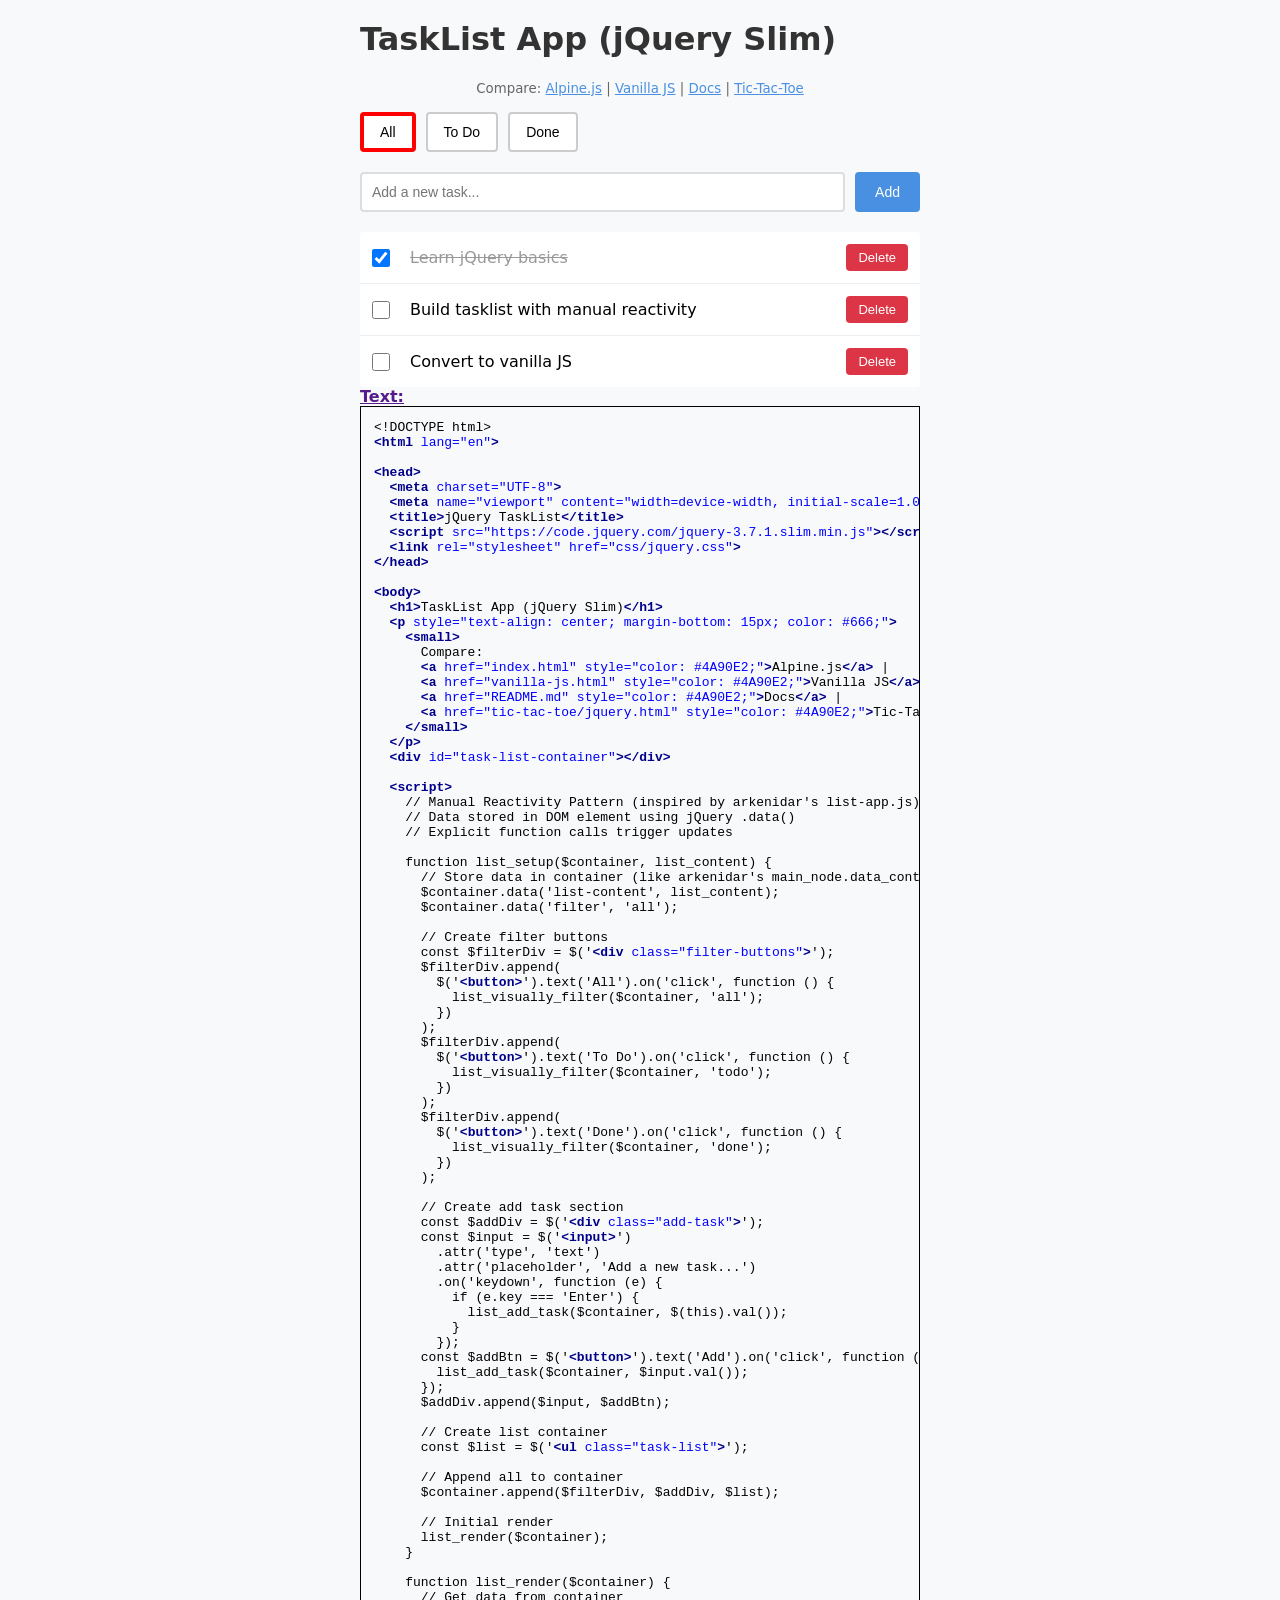
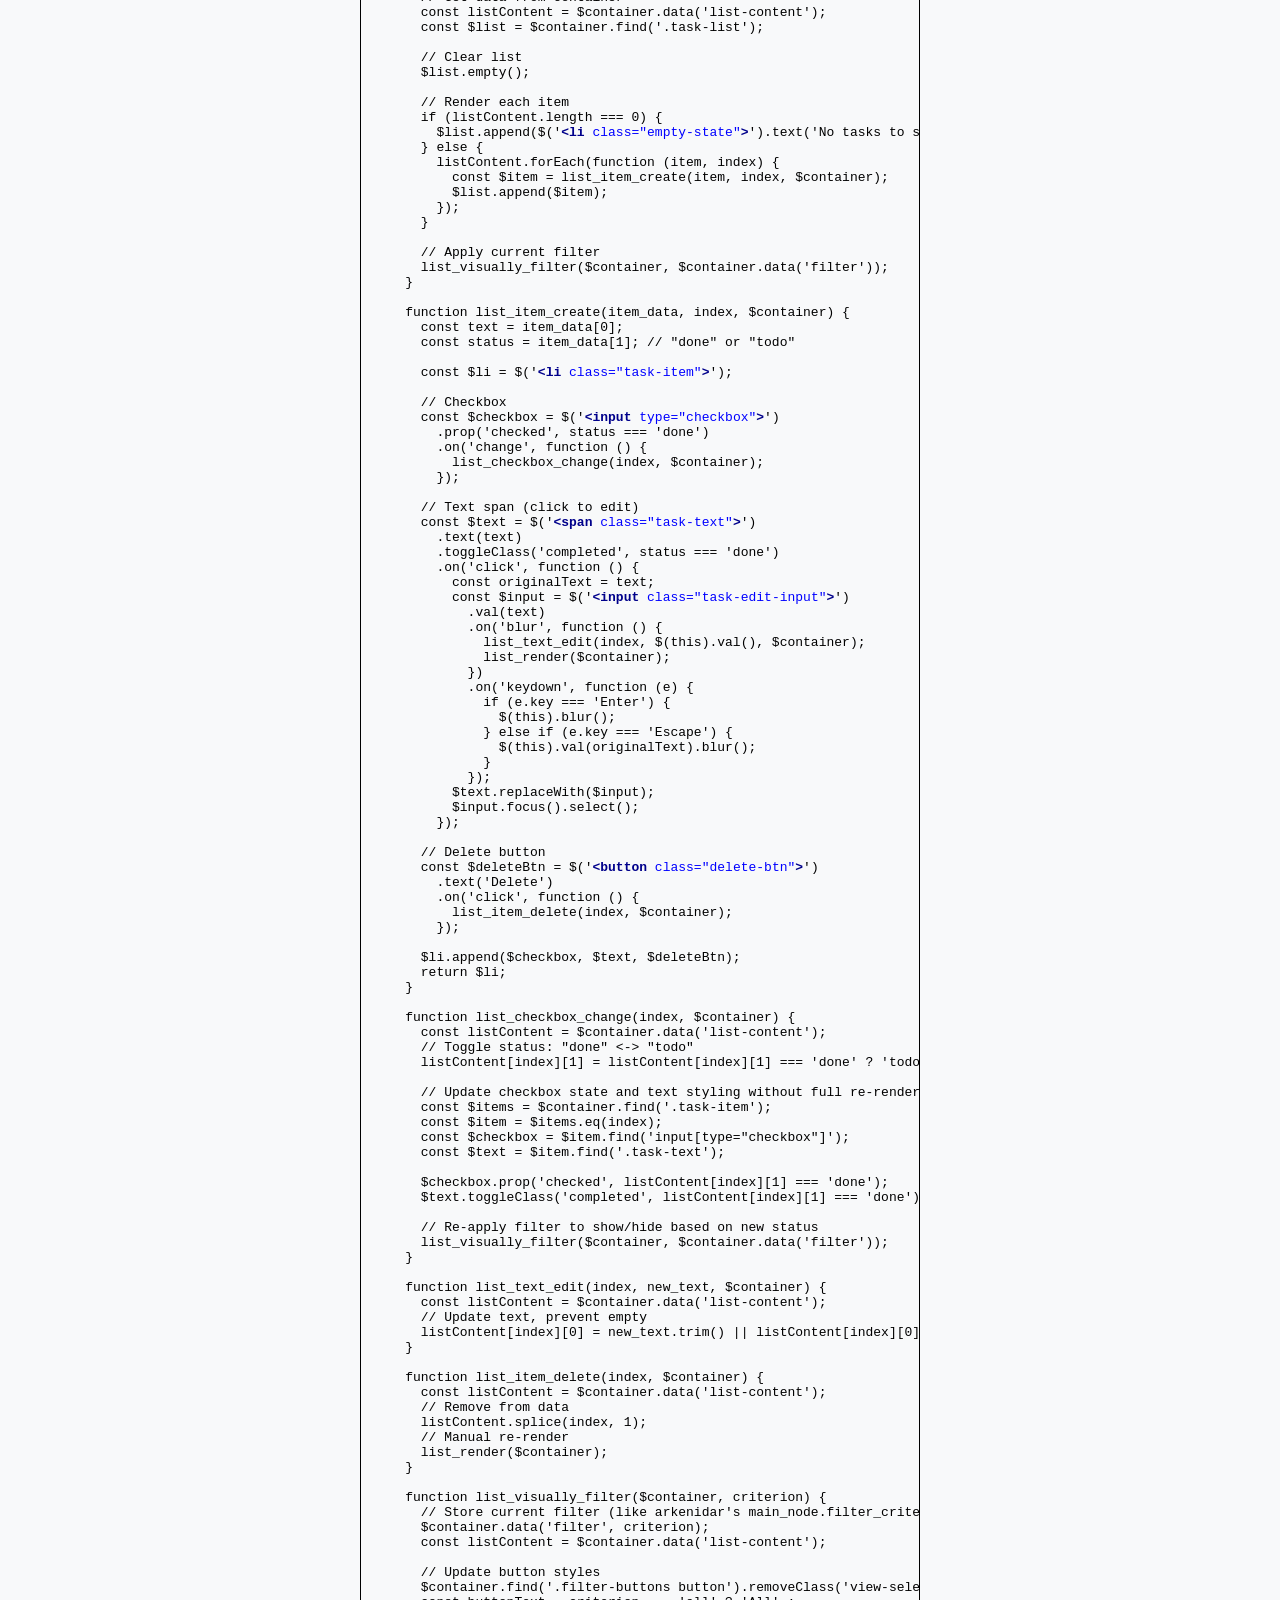
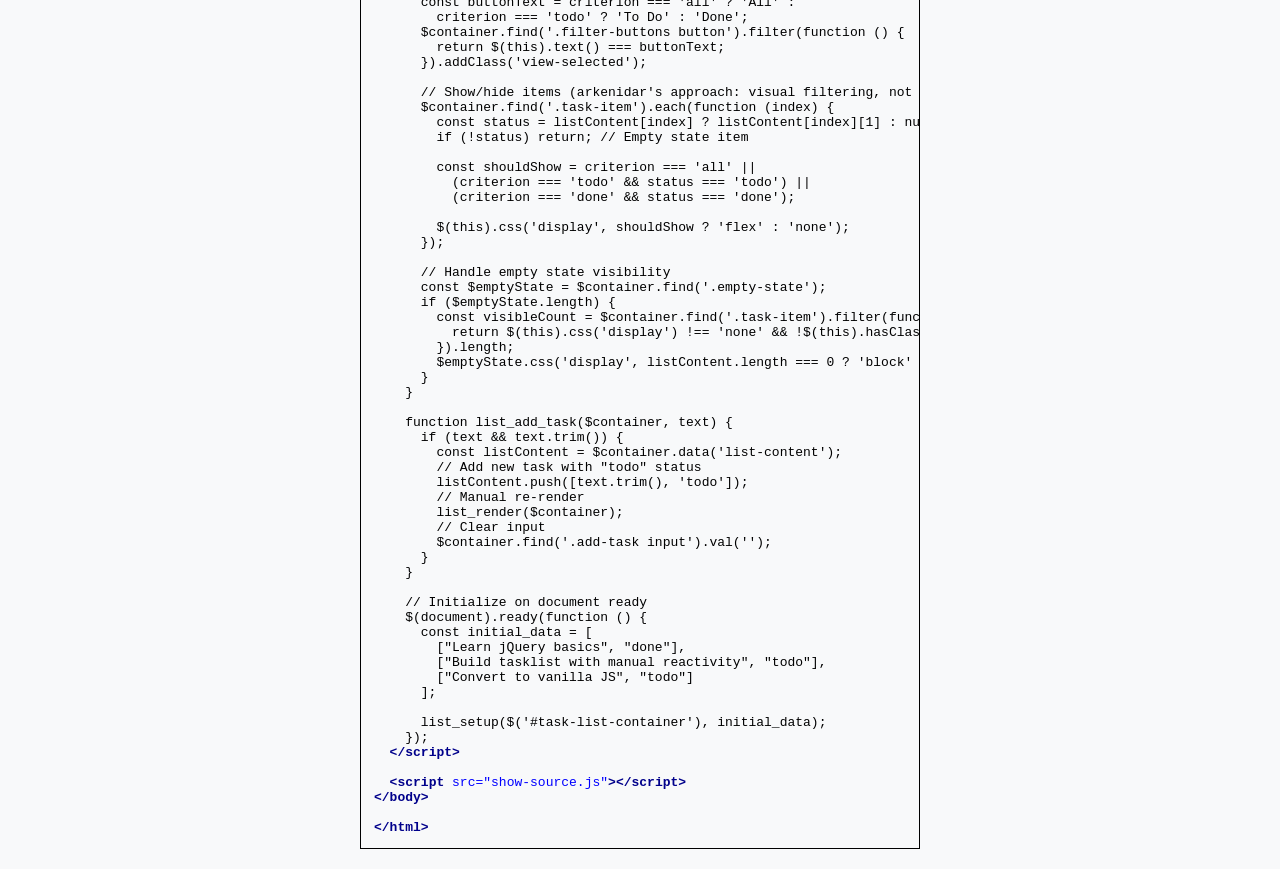
<file: jquery.html>
<!DOCTYPE html>
<html lang="en">

<head>
  <meta charset="UTF-8">
  <meta name="viewport" content="width=device-width, initial-scale=1.0">
  <title>jQuery TaskList</title>
  <script src="https://code.jquery.com/jquery-3.7.1.slim.min.js"></script>
  <link rel="stylesheet" href="css/jquery.css">
</head>

<body>
  <h1>TaskList App (jQuery Slim)</h1>
  <p style="text-align: center; margin-bottom: 15px; color: #666;">
    <small>
      Compare:
      <a href="index.html" style="color: #4A90E2;">Alpine.js</a> |
      <a href="vanilla-js.html" style="color: #4A90E2;">Vanilla JS</a> |
      <a href="README.md" style="color: #4A90E2;">Docs</a> |
      <a href="tic-tac-toe/jquery.html" style="color: #4A90E2;">Tic-Tac-Toe</a>
    </small>
  </p>
  <div id="task-list-container"></div>

  <script>
    // Manual Reactivity Pattern (inspired by arkenidar's list-app.js)
    // Data stored in DOM element using jQuery .data()
    // Explicit function calls trigger updates

    function list_setup($container, list_content) {
      // Store data in container (like arkenidar's main_node.data_content)
      $container.data('list-content', list_content);
      $container.data('filter', 'all');

      // Create filter buttons
      const $filterDiv = $('<div class="filter-buttons">');
      $filterDiv.append(
        $('<button>').text('All').on('click', function () {
          list_visually_filter($container, 'all');
        })
      );
      $filterDiv.append(
        $('<button>').text('To Do').on('click', function () {
          list_visually_filter($container, 'todo');
        })
      );
      $filterDiv.append(
        $('<button>').text('Done').on('click', function () {
          list_visually_filter($container, 'done');
        })
      );

      // Create add task section
      const $addDiv = $('<div class="add-task">');
      const $input = $('<input>')
        .attr('type', 'text')
        .attr('placeholder', 'Add a new task...')
        .on('keydown', function (e) {
          if (e.key === 'Enter') {
            list_add_task($container, $(this).val());
          }
        });
      const $addBtn = $('<button>').text('Add').on('click', function () {
        list_add_task($container, $input.val());
      });
      $addDiv.append($input, $addBtn);

      // Create list container
      const $list = $('<ul class="task-list">');

      // Append all to container
      $container.append($filterDiv, $addDiv, $list);

      // Initial render
      list_render($container);
    }

    function list_render($container) {
      // Get data from container
      const listContent = $container.data('list-content');
      const $list = $container.find('.task-list');

      // Clear list
      $list.empty();

      // Render each item
      if (listContent.length === 0) {
        $list.append($('<li class="empty-state">').text('No tasks to show'));
      } else {
        listContent.forEach(function (item, index) {
          const $item = list_item_create(item, index, $container);
          $list.append($item);
        });
      }

      // Apply current filter
      list_visually_filter($container, $container.data('filter'));
    }

    function list_item_create(item_data, index, $container) {
      const text = item_data[0];
      const status = item_data[1]; // "done" or "todo"

      const $li = $('<li class="task-item">');

      // Checkbox
      const $checkbox = $('<input type="checkbox">')
        .prop('checked', status === 'done')
        .on('change', function () {
          list_checkbox_change(index, $container);
        });

      // Text span (click to edit)
      const $text = $('<span class="task-text">')
        .text(text)
        .toggleClass('completed', status === 'done')
        .on('click', function () {
          const originalText = text;
          const $input = $('<input class="task-edit-input">')
            .val(text)
            .on('blur', function () {
              list_text_edit(index, $(this).val(), $container);
              list_render($container);
            })
            .on('keydown', function (e) {
              if (e.key === 'Enter') {
                $(this).blur();
              } else if (e.key === 'Escape') {
                $(this).val(originalText).blur();
              }
            });
          $text.replaceWith($input);
          $input.focus().select();
        });

      // Delete button
      const $deleteBtn = $('<button class="delete-btn">')
        .text('Delete')
        .on('click', function () {
          list_item_delete(index, $container);
        });

      $li.append($checkbox, $text, $deleteBtn);
      return $li;
    }

    function list_checkbox_change(index, $container) {
      const listContent = $container.data('list-content');
      // Toggle status: "done" <-> "todo"
      listContent[index][1] = listContent[index][1] === 'done' ? 'todo' : 'done';

      // Update checkbox state and text styling without full re-render
      const $items = $container.find('.task-item');
      const $item = $items.eq(index);
      const $checkbox = $item.find('input[type="checkbox"]');
      const $text = $item.find('.task-text');

      $checkbox.prop('checked', listContent[index][1] === 'done');
      $text.toggleClass('completed', listContent[index][1] === 'done');

      // Re-apply filter to show/hide based on new status
      list_visually_filter($container, $container.data('filter'));
    }

    function list_text_edit(index, new_text, $container) {
      const listContent = $container.data('list-content');
      // Update text, prevent empty
      listContent[index][0] = new_text.trim() || listContent[index][0];
    }

    function list_item_delete(index, $container) {
      const listContent = $container.data('list-content');
      // Remove from data
      listContent.splice(index, 1);
      // Manual re-render
      list_render($container);
    }

    function list_visually_filter($container, criterion) {
      // Store current filter (like arkenidar's main_node.filter_criterion)
      $container.data('filter', criterion);
      const listContent = $container.data('list-content');

      // Update button styles
      $container.find('.filter-buttons button').removeClass('view-selected');
      const buttonText = criterion === 'all' ? 'All' :
        criterion === 'todo' ? 'To Do' : 'Done';
      $container.find('.filter-buttons button').filter(function () {
        return $(this).text() === buttonText;
      }).addClass('view-selected');

      // Show/hide items (arkenidar's approach: visual filtering, not re-rendering)
      $container.find('.task-item').each(function (index) {
        const status = listContent[index] ? listContent[index][1] : null;
        if (!status) return; // Empty state item

        const shouldShow = criterion === 'all' ||
          (criterion === 'todo' && status === 'todo') ||
          (criterion === 'done' && status === 'done');

        $(this).css('display', shouldShow ? 'flex' : 'none');
      });

      // Handle empty state visibility
      const $emptyState = $container.find('.empty-state');
      if ($emptyState.length) {
        const visibleCount = $container.find('.task-item').filter(function () {
          return $(this).css('display') !== 'none' && !$(this).hasClass('empty-state');
        }).length;
        $emptyState.css('display', listContent.length === 0 ? 'block' : 'none');
      }
    }

    function list_add_task($container, text) {
      if (text && text.trim()) {
        const listContent = $container.data('list-content');
        // Add new task with "todo" status
        listContent.push([text.trim(), 'todo']);
        // Manual re-render
        list_render($container);
        // Clear input
        $container.find('.add-task input').val('');
      }
    }

    // Initialize on document ready
    $(document).ready(function () {
      const initial_data = [
        ["Learn jQuery basics", "done"],
        ["Build tasklist with manual reactivity", "todo"],
        ["Convert to vanilla JS", "todo"]
      ];

      list_setup($('#task-list-container'), initial_data);
    });
  </script>

  <script src="show-source.js"></script>
</body>

</html>
</file>
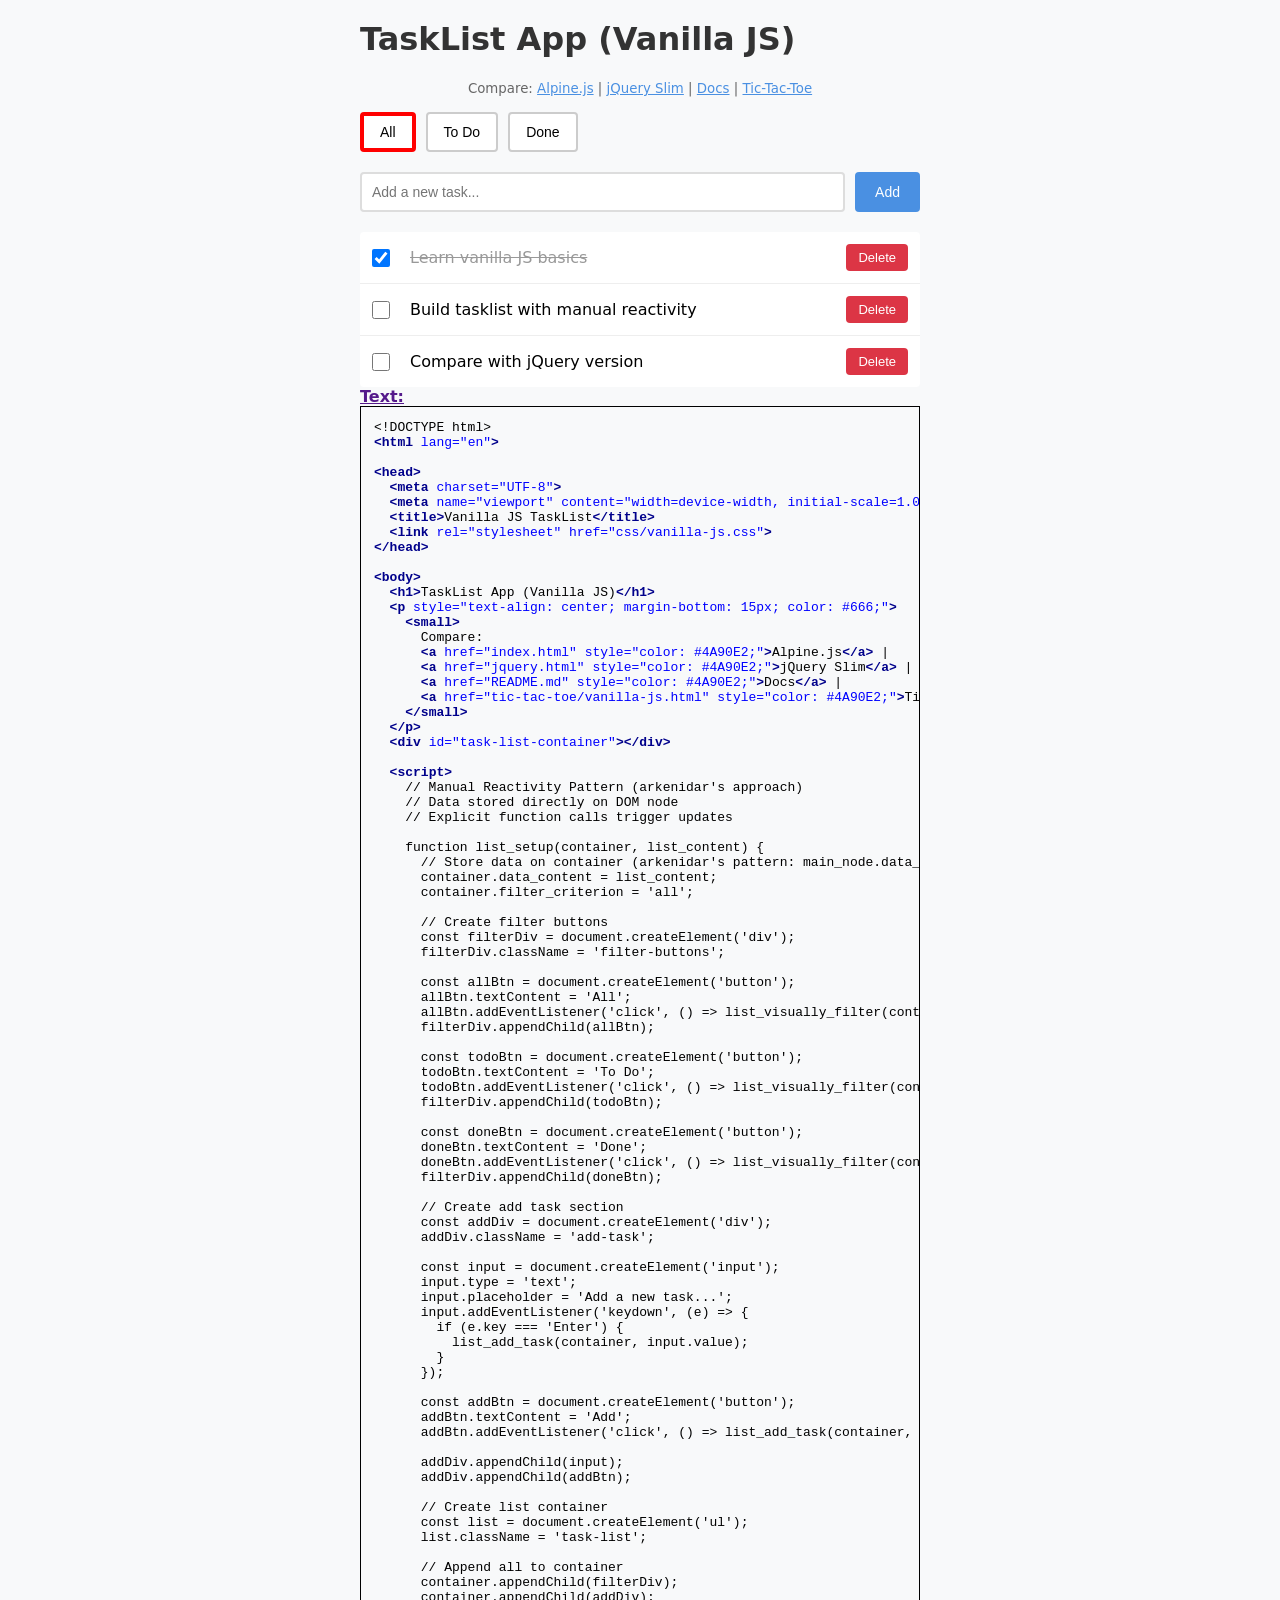
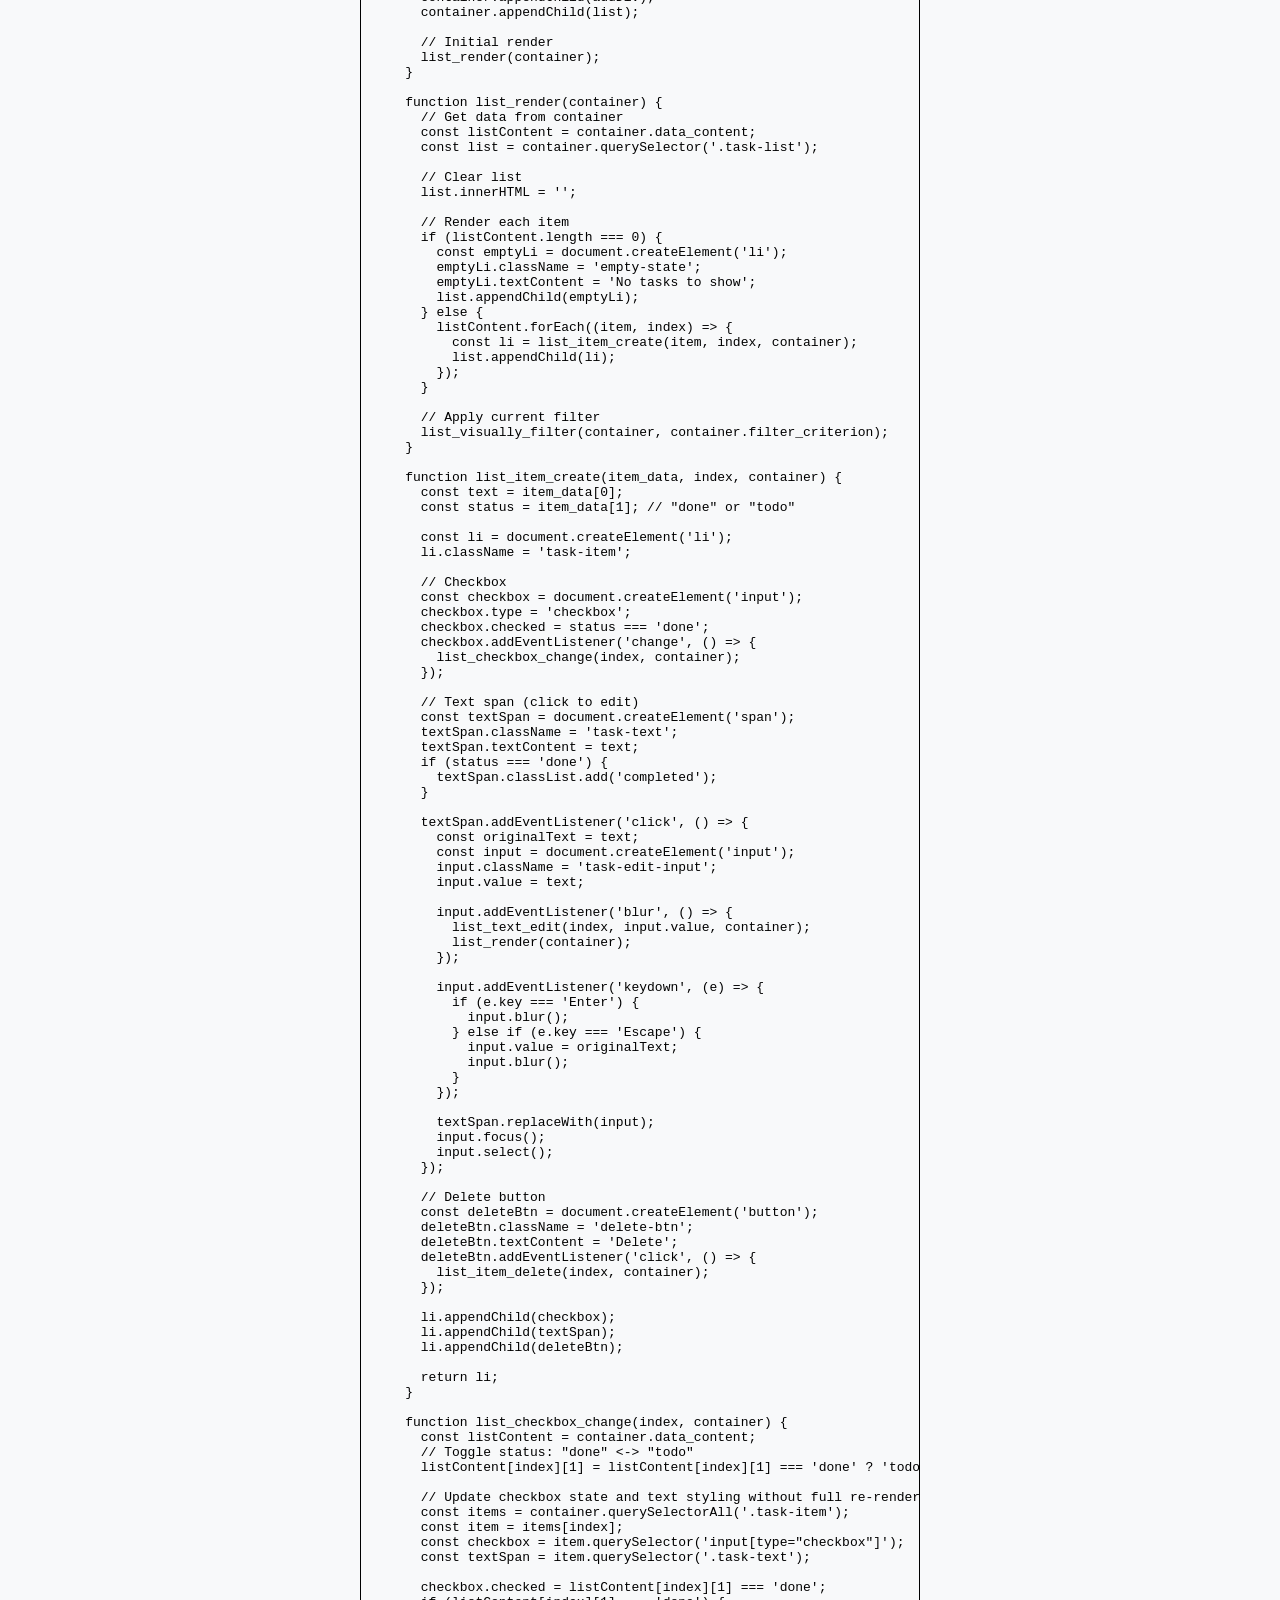
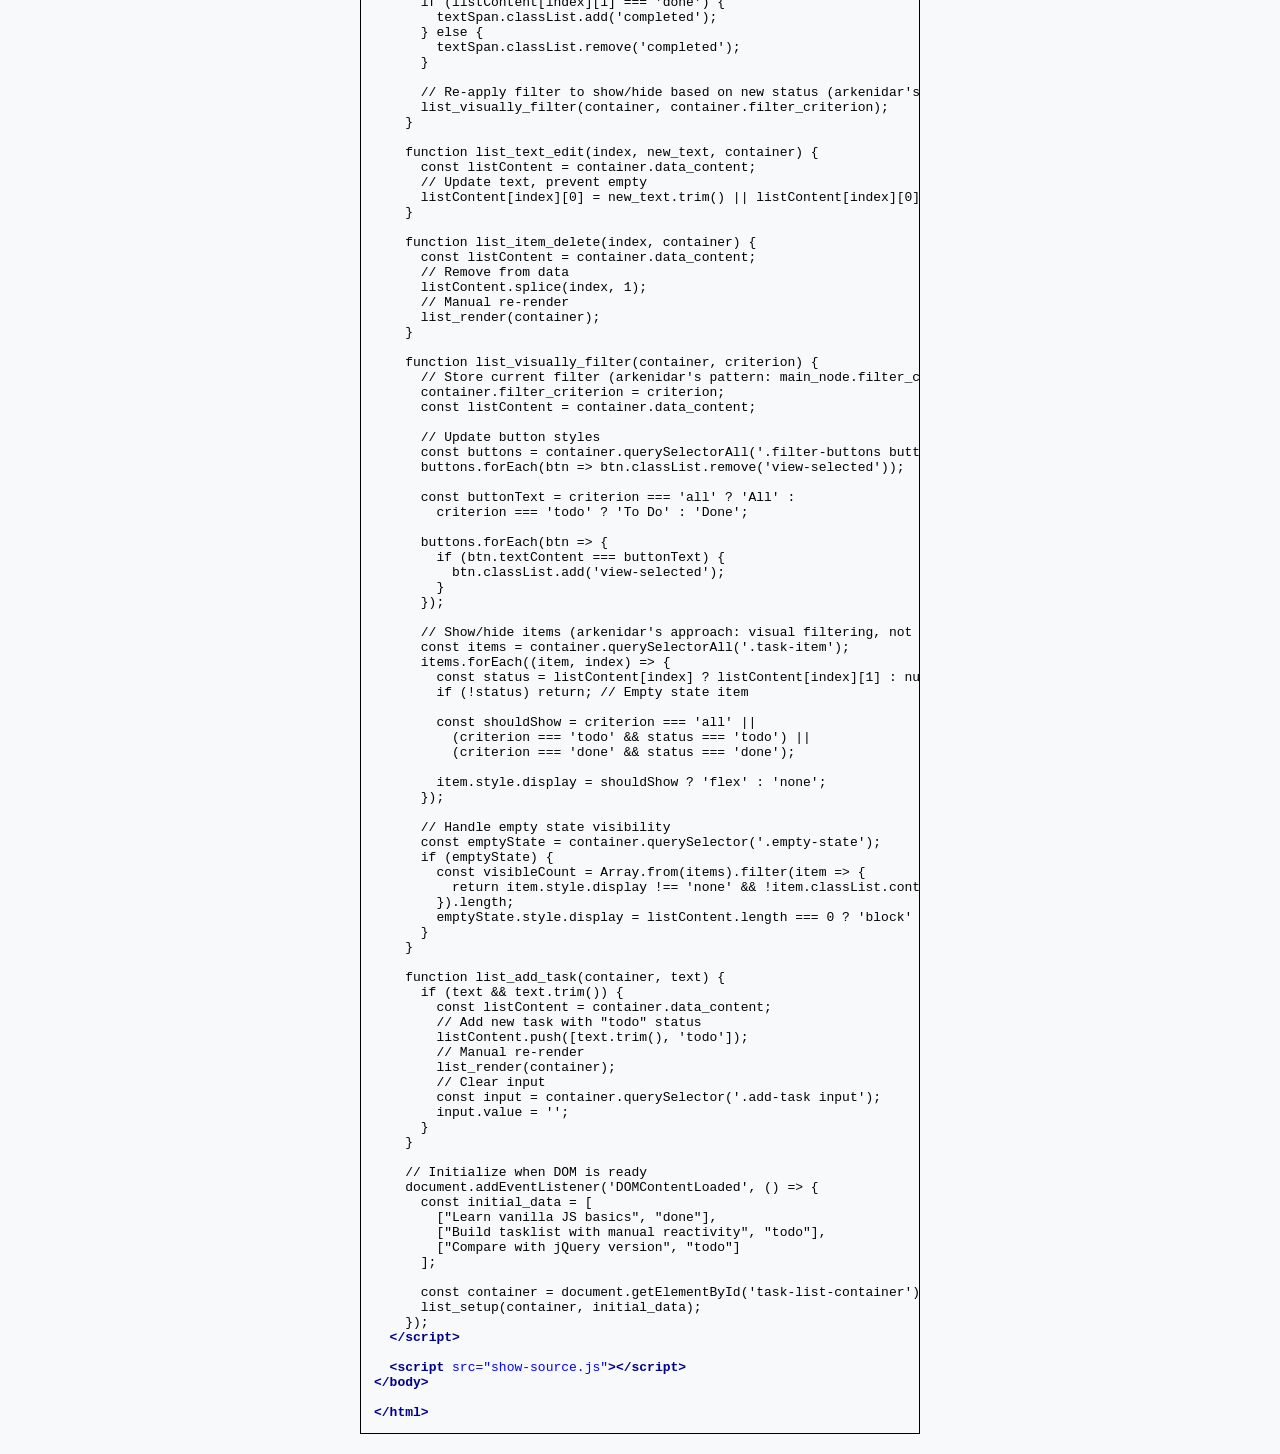
<file: vanilla-js.html>
<!DOCTYPE html>
<html lang="en">

<head>
  <meta charset="UTF-8">
  <meta name="viewport" content="width=device-width, initial-scale=1.0">
  <title>Vanilla JS TaskList</title>
  <link rel="stylesheet" href="css/vanilla-js.css">
</head>

<body>
  <h1>TaskList App (Vanilla JS)</h1>
  <p style="text-align: center; margin-bottom: 15px; color: #666;">
    <small>
      Compare:
      <a href="index.html" style="color: #4A90E2;">Alpine.js</a> |
      <a href="jquery.html" style="color: #4A90E2;">jQuery Slim</a> |
      <a href="README.md" style="color: #4A90E2;">Docs</a> |
      <a href="tic-tac-toe/vanilla-js.html" style="color: #4A90E2;">Tic-Tac-Toe</a>
    </small>
  </p>
  <div id="task-list-container"></div>

  <script>
    // Manual Reactivity Pattern (arkenidar's approach)
    // Data stored directly on DOM node
    // Explicit function calls trigger updates

    function list_setup(container, list_content) {
      // Store data on container (arkenidar's pattern: main_node.data_content)
      container.data_content = list_content;
      container.filter_criterion = 'all';

      // Create filter buttons
      const filterDiv = document.createElement('div');
      filterDiv.className = 'filter-buttons';

      const allBtn = document.createElement('button');
      allBtn.textContent = 'All';
      allBtn.addEventListener('click', () => list_visually_filter(container, 'all'));
      filterDiv.appendChild(allBtn);

      const todoBtn = document.createElement('button');
      todoBtn.textContent = 'To Do';
      todoBtn.addEventListener('click', () => list_visually_filter(container, 'todo'));
      filterDiv.appendChild(todoBtn);

      const doneBtn = document.createElement('button');
      doneBtn.textContent = 'Done';
      doneBtn.addEventListener('click', () => list_visually_filter(container, 'done'));
      filterDiv.appendChild(doneBtn);

      // Create add task section
      const addDiv = document.createElement('div');
      addDiv.className = 'add-task';

      const input = document.createElement('input');
      input.type = 'text';
      input.placeholder = 'Add a new task...';
      input.addEventListener('keydown', (e) => {
        if (e.key === 'Enter') {
          list_add_task(container, input.value);
        }
      });

      const addBtn = document.createElement('button');
      addBtn.textContent = 'Add';
      addBtn.addEventListener('click', () => list_add_task(container, input.value));

      addDiv.appendChild(input);
      addDiv.appendChild(addBtn);

      // Create list container
      const list = document.createElement('ul');
      list.className = 'task-list';

      // Append all to container
      container.appendChild(filterDiv);
      container.appendChild(addDiv);
      container.appendChild(list);

      // Initial render
      list_render(container);
    }

    function list_render(container) {
      // Get data from container
      const listContent = container.data_content;
      const list = container.querySelector('.task-list');

      // Clear list
      list.innerHTML = '';

      // Render each item
      if (listContent.length === 0) {
        const emptyLi = document.createElement('li');
        emptyLi.className = 'empty-state';
        emptyLi.textContent = 'No tasks to show';
        list.appendChild(emptyLi);
      } else {
        listContent.forEach((item, index) => {
          const li = list_item_create(item, index, container);
          list.appendChild(li);
        });
      }

      // Apply current filter
      list_visually_filter(container, container.filter_criterion);
    }

    function list_item_create(item_data, index, container) {
      const text = item_data[0];
      const status = item_data[1]; // "done" or "todo"

      const li = document.createElement('li');
      li.className = 'task-item';

      // Checkbox
      const checkbox = document.createElement('input');
      checkbox.type = 'checkbox';
      checkbox.checked = status === 'done';
      checkbox.addEventListener('change', () => {
        list_checkbox_change(index, container);
      });

      // Text span (click to edit)
      const textSpan = document.createElement('span');
      textSpan.className = 'task-text';
      textSpan.textContent = text;
      if (status === 'done') {
        textSpan.classList.add('completed');
      }

      textSpan.addEventListener('click', () => {
        const originalText = text;
        const input = document.createElement('input');
        input.className = 'task-edit-input';
        input.value = text;

        input.addEventListener('blur', () => {
          list_text_edit(index, input.value, container);
          list_render(container);
        });

        input.addEventListener('keydown', (e) => {
          if (e.key === 'Enter') {
            input.blur();
          } else if (e.key === 'Escape') {
            input.value = originalText;
            input.blur();
          }
        });

        textSpan.replaceWith(input);
        input.focus();
        input.select();
      });

      // Delete button
      const deleteBtn = document.createElement('button');
      deleteBtn.className = 'delete-btn';
      deleteBtn.textContent = 'Delete';
      deleteBtn.addEventListener('click', () => {
        list_item_delete(index, container);
      });

      li.appendChild(checkbox);
      li.appendChild(textSpan);
      li.appendChild(deleteBtn);

      return li;
    }

    function list_checkbox_change(index, container) {
      const listContent = container.data_content;
      // Toggle status: "done" <-> "todo"
      listContent[index][1] = listContent[index][1] === 'done' ? 'todo' : 'done';

      // Update checkbox state and text styling without full re-render
      const items = container.querySelectorAll('.task-item');
      const item = items[index];
      const checkbox = item.querySelector('input[type="checkbox"]');
      const textSpan = item.querySelector('.task-text');

      checkbox.checked = listContent[index][1] === 'done';
      if (listContent[index][1] === 'done') {
        textSpan.classList.add('completed');
      } else {
        textSpan.classList.remove('completed');
      }

      // Re-apply filter to show/hide based on new status (arkenidar's approach)
      list_visually_filter(container, container.filter_criterion);
    }

    function list_text_edit(index, new_text, container) {
      const listContent = container.data_content;
      // Update text, prevent empty
      listContent[index][0] = new_text.trim() || listContent[index][0];
    }

    function list_item_delete(index, container) {
      const listContent = container.data_content;
      // Remove from data
      listContent.splice(index, 1);
      // Manual re-render
      list_render(container);
    }

    function list_visually_filter(container, criterion) {
      // Store current filter (arkenidar's pattern: main_node.filter_criterion)
      container.filter_criterion = criterion;
      const listContent = container.data_content;

      // Update button styles
      const buttons = container.querySelectorAll('.filter-buttons button');
      buttons.forEach(btn => btn.classList.remove('view-selected'));

      const buttonText = criterion === 'all' ? 'All' :
        criterion === 'todo' ? 'To Do' : 'Done';

      buttons.forEach(btn => {
        if (btn.textContent === buttonText) {
          btn.classList.add('view-selected');
        }
      });

      // Show/hide items (arkenidar's approach: visual filtering, not re-rendering)
      const items = container.querySelectorAll('.task-item');
      items.forEach((item, index) => {
        const status = listContent[index] ? listContent[index][1] : null;
        if (!status) return; // Empty state item

        const shouldShow = criterion === 'all' ||
          (criterion === 'todo' && status === 'todo') ||
          (criterion === 'done' && status === 'done');

        item.style.display = shouldShow ? 'flex' : 'none';
      });

      // Handle empty state visibility
      const emptyState = container.querySelector('.empty-state');
      if (emptyState) {
        const visibleCount = Array.from(items).filter(item => {
          return item.style.display !== 'none' && !item.classList.contains('empty-state');
        }).length;
        emptyState.style.display = listContent.length === 0 ? 'block' : 'none';
      }
    }

    function list_add_task(container, text) {
      if (text && text.trim()) {
        const listContent = container.data_content;
        // Add new task with "todo" status
        listContent.push([text.trim(), 'todo']);
        // Manual re-render
        list_render(container);
        // Clear input
        const input = container.querySelector('.add-task input');
        input.value = '';
      }
    }

    // Initialize when DOM is ready
    document.addEventListener('DOMContentLoaded', () => {
      const initial_data = [
        ["Learn vanilla JS basics", "done"],
        ["Build tasklist with manual reactivity", "todo"],
        ["Compare with jQuery version", "todo"]
      ];

      const container = document.getElementById('task-list-container');
      list_setup(container, initial_data);
    });
  </script>

  <script src="show-source.js"></script>
</body>

</html>
</file>
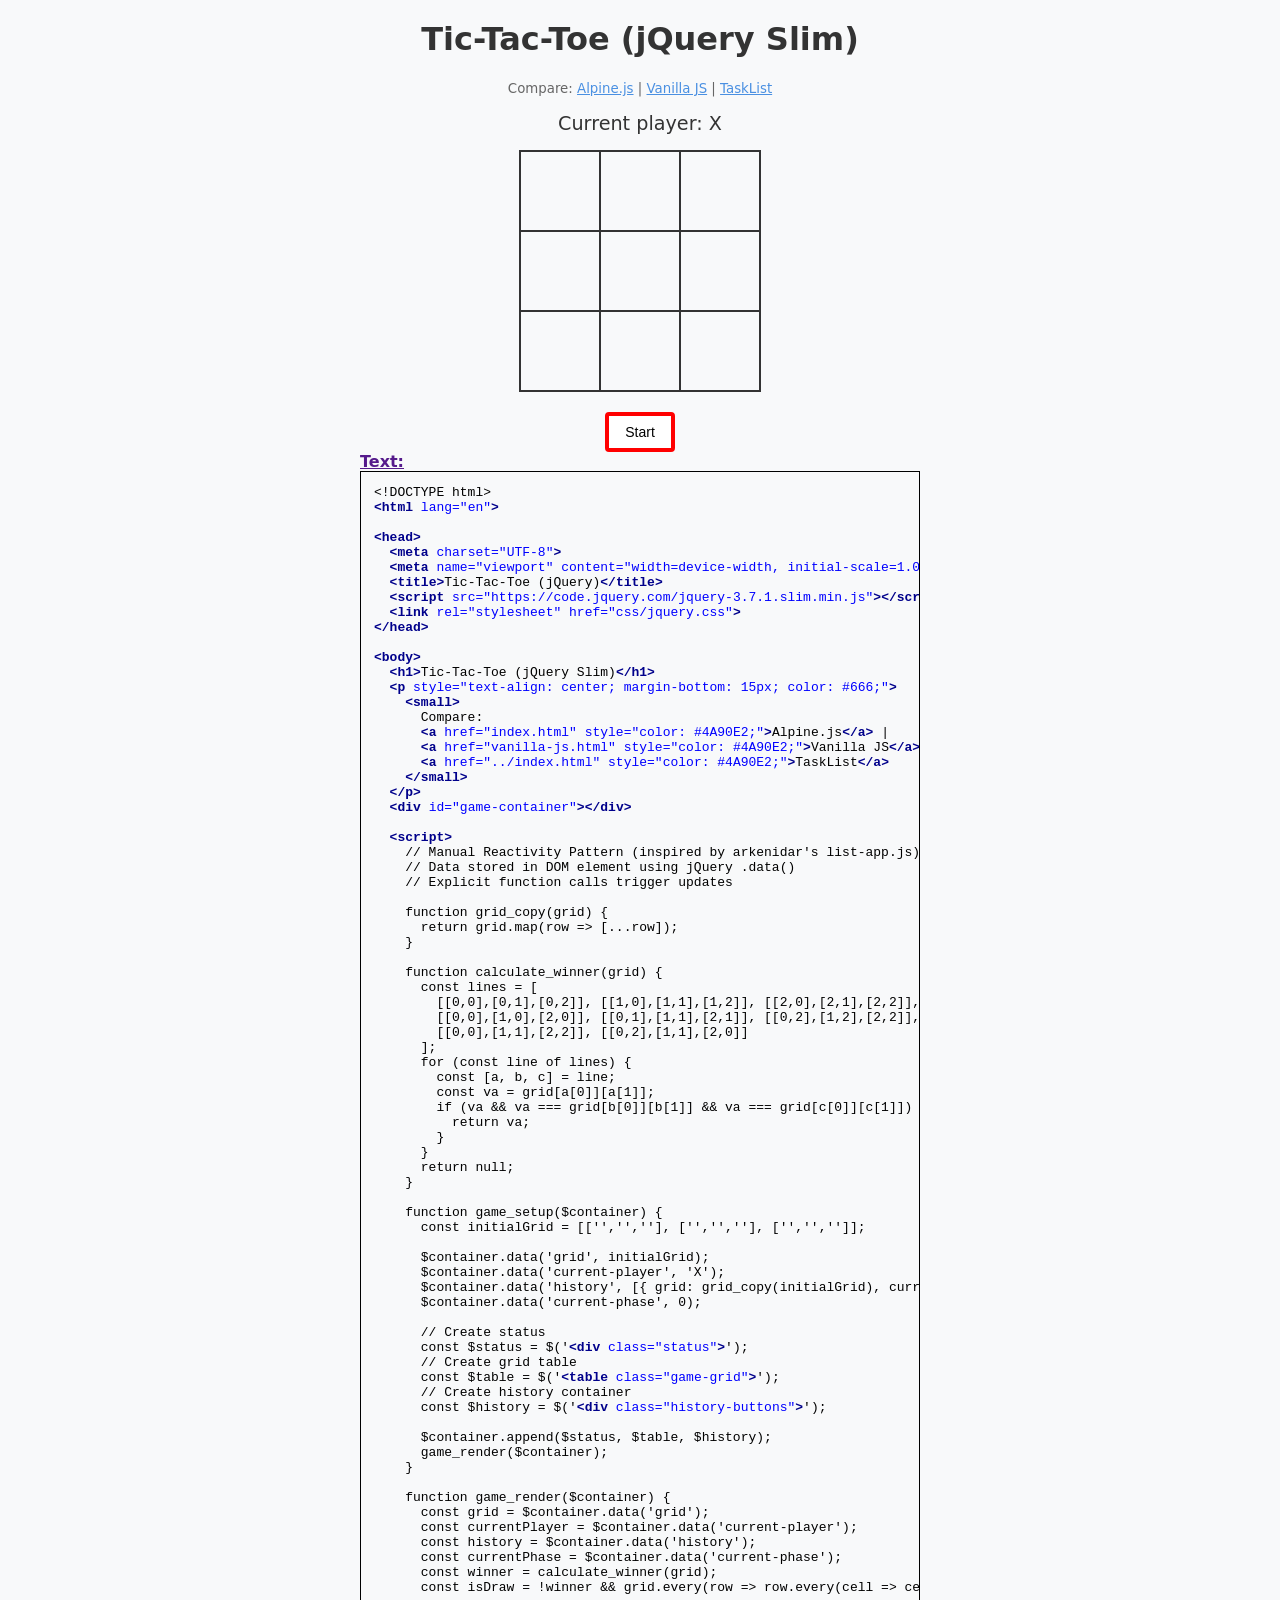
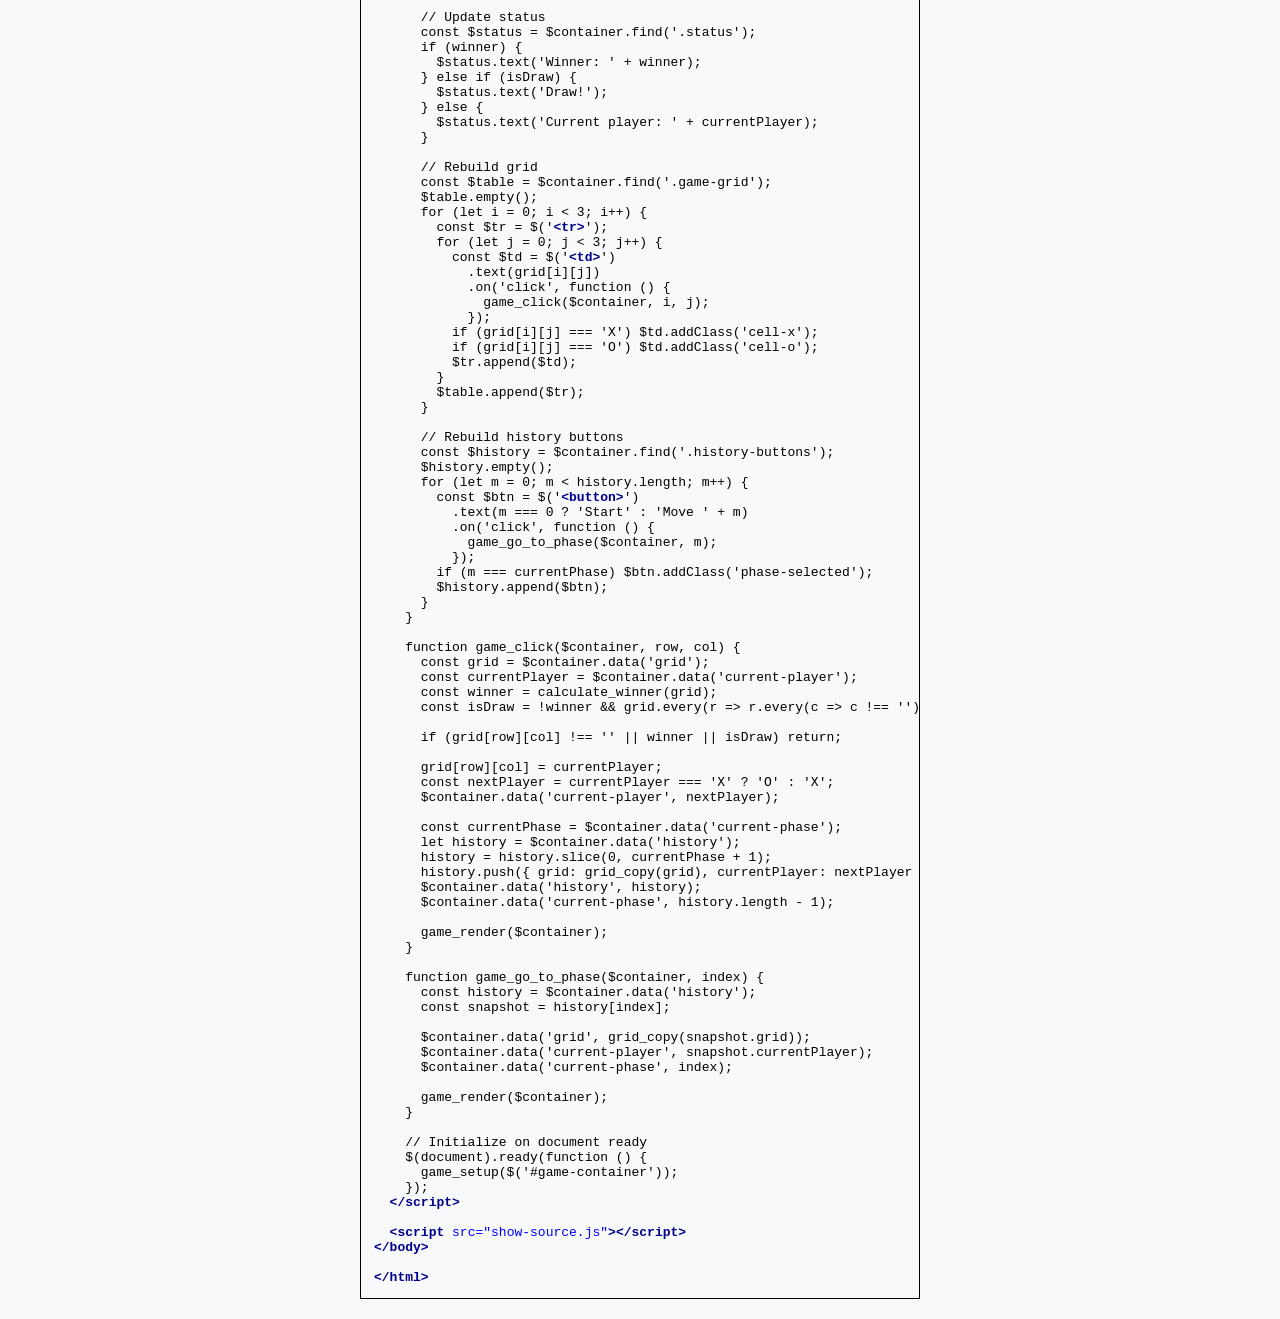
<file: tic-tac-toe/jquery.html>
<!DOCTYPE html>
<html lang="en">

<head>
  <meta charset="UTF-8">
  <meta name="viewport" content="width=device-width, initial-scale=1.0">
  <title>Tic-Tac-Toe (jQuery)</title>
  <script src="https://code.jquery.com/jquery-3.7.1.slim.min.js"></script>
  <link rel="stylesheet" href="css/jquery.css">
</head>

<body>
  <h1>Tic-Tac-Toe (jQuery Slim)</h1>
  <p style="text-align: center; margin-bottom: 15px; color: #666;">
    <small>
      Compare:
      <a href="index.html" style="color: #4A90E2;">Alpine.js</a> |
      <a href="vanilla-js.html" style="color: #4A90E2;">Vanilla JS</a> |
      <a href="../index.html" style="color: #4A90E2;">TaskList</a>
    </small>
  </p>
  <div id="game-container"></div>

  <script>
    // Manual Reactivity Pattern (inspired by arkenidar's list-app.js)
    // Data stored in DOM element using jQuery .data()
    // Explicit function calls trigger updates

    function grid_copy(grid) {
      return grid.map(row => [...row]);
    }

    function calculate_winner(grid) {
      const lines = [
        [[0,0],[0,1],[0,2]], [[1,0],[1,1],[1,2]], [[2,0],[2,1],[2,2]],
        [[0,0],[1,0],[2,0]], [[0,1],[1,1],[2,1]], [[0,2],[1,2],[2,2]],
        [[0,0],[1,1],[2,2]], [[0,2],[1,1],[2,0]]
      ];
      for (const line of lines) {
        const [a, b, c] = line;
        const va = grid[a[0]][a[1]];
        if (va && va === grid[b[0]][b[1]] && va === grid[c[0]][c[1]]) {
          return va;
        }
      }
      return null;
    }

    function game_setup($container) {
      const initialGrid = [['','',''], ['','',''], ['','','']];

      $container.data('grid', initialGrid);
      $container.data('current-player', 'X');
      $container.data('history', [{ grid: grid_copy(initialGrid), currentPlayer: 'X' }]);
      $container.data('current-phase', 0);

      // Create status
      const $status = $('<div class="status">');
      // Create grid table
      const $table = $('<table class="game-grid">');
      // Create history container
      const $history = $('<div class="history-buttons">');

      $container.append($status, $table, $history);
      game_render($container);
    }

    function game_render($container) {
      const grid = $container.data('grid');
      const currentPlayer = $container.data('current-player');
      const history = $container.data('history');
      const currentPhase = $container.data('current-phase');
      const winner = calculate_winner(grid);
      const isDraw = !winner && grid.every(row => row.every(cell => cell !== ''));

      // Update status
      const $status = $container.find('.status');
      if (winner) {
        $status.text('Winner: ' + winner);
      } else if (isDraw) {
        $status.text('Draw!');
      } else {
        $status.text('Current player: ' + currentPlayer);
      }

      // Rebuild grid
      const $table = $container.find('.game-grid');
      $table.empty();
      for (let i = 0; i < 3; i++) {
        const $tr = $('<tr>');
        for (let j = 0; j < 3; j++) {
          const $td = $('<td>')
            .text(grid[i][j])
            .on('click', function () {
              game_click($container, i, j);
            });
          if (grid[i][j] === 'X') $td.addClass('cell-x');
          if (grid[i][j] === 'O') $td.addClass('cell-o');
          $tr.append($td);
        }
        $table.append($tr);
      }

      // Rebuild history buttons
      const $history = $container.find('.history-buttons');
      $history.empty();
      for (let m = 0; m < history.length; m++) {
        const $btn = $('<button>')
          .text(m === 0 ? 'Start' : 'Move ' + m)
          .on('click', function () {
            game_go_to_phase($container, m);
          });
        if (m === currentPhase) $btn.addClass('phase-selected');
        $history.append($btn);
      }
    }

    function game_click($container, row, col) {
      const grid = $container.data('grid');
      const currentPlayer = $container.data('current-player');
      const winner = calculate_winner(grid);
      const isDraw = !winner && grid.every(r => r.every(c => c !== ''));

      if (grid[row][col] !== '' || winner || isDraw) return;

      grid[row][col] = currentPlayer;
      const nextPlayer = currentPlayer === 'X' ? 'O' : 'X';
      $container.data('current-player', nextPlayer);

      const currentPhase = $container.data('current-phase');
      let history = $container.data('history');
      history = history.slice(0, currentPhase + 1);
      history.push({ grid: grid_copy(grid), currentPlayer: nextPlayer });
      $container.data('history', history);
      $container.data('current-phase', history.length - 1);

      game_render($container);
    }

    function game_go_to_phase($container, index) {
      const history = $container.data('history');
      const snapshot = history[index];

      $container.data('grid', grid_copy(snapshot.grid));
      $container.data('current-player', snapshot.currentPlayer);
      $container.data('current-phase', index);

      game_render($container);
    }

    // Initialize on document ready
    $(document).ready(function () {
      game_setup($('#game-container'));
    });
  </script>

  <script src="show-source.js"></script>
</body>

</html>
</file>
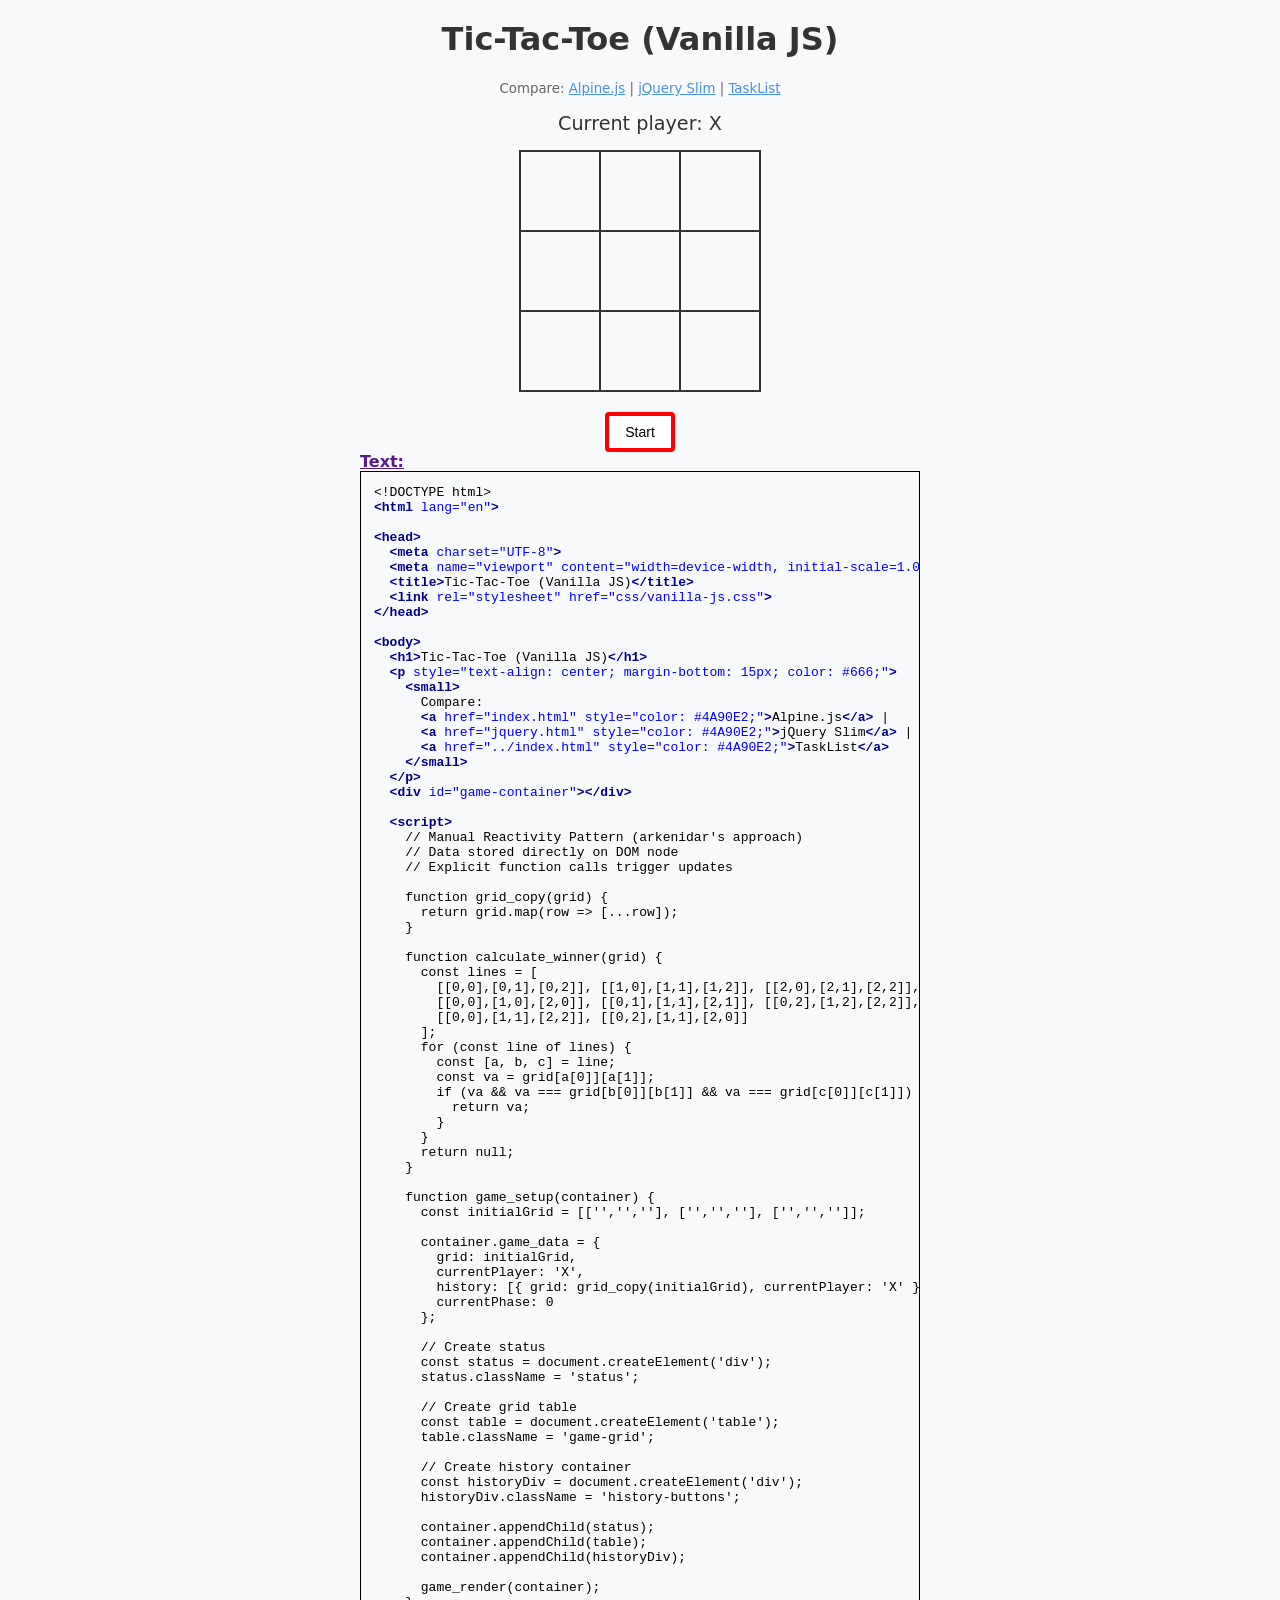
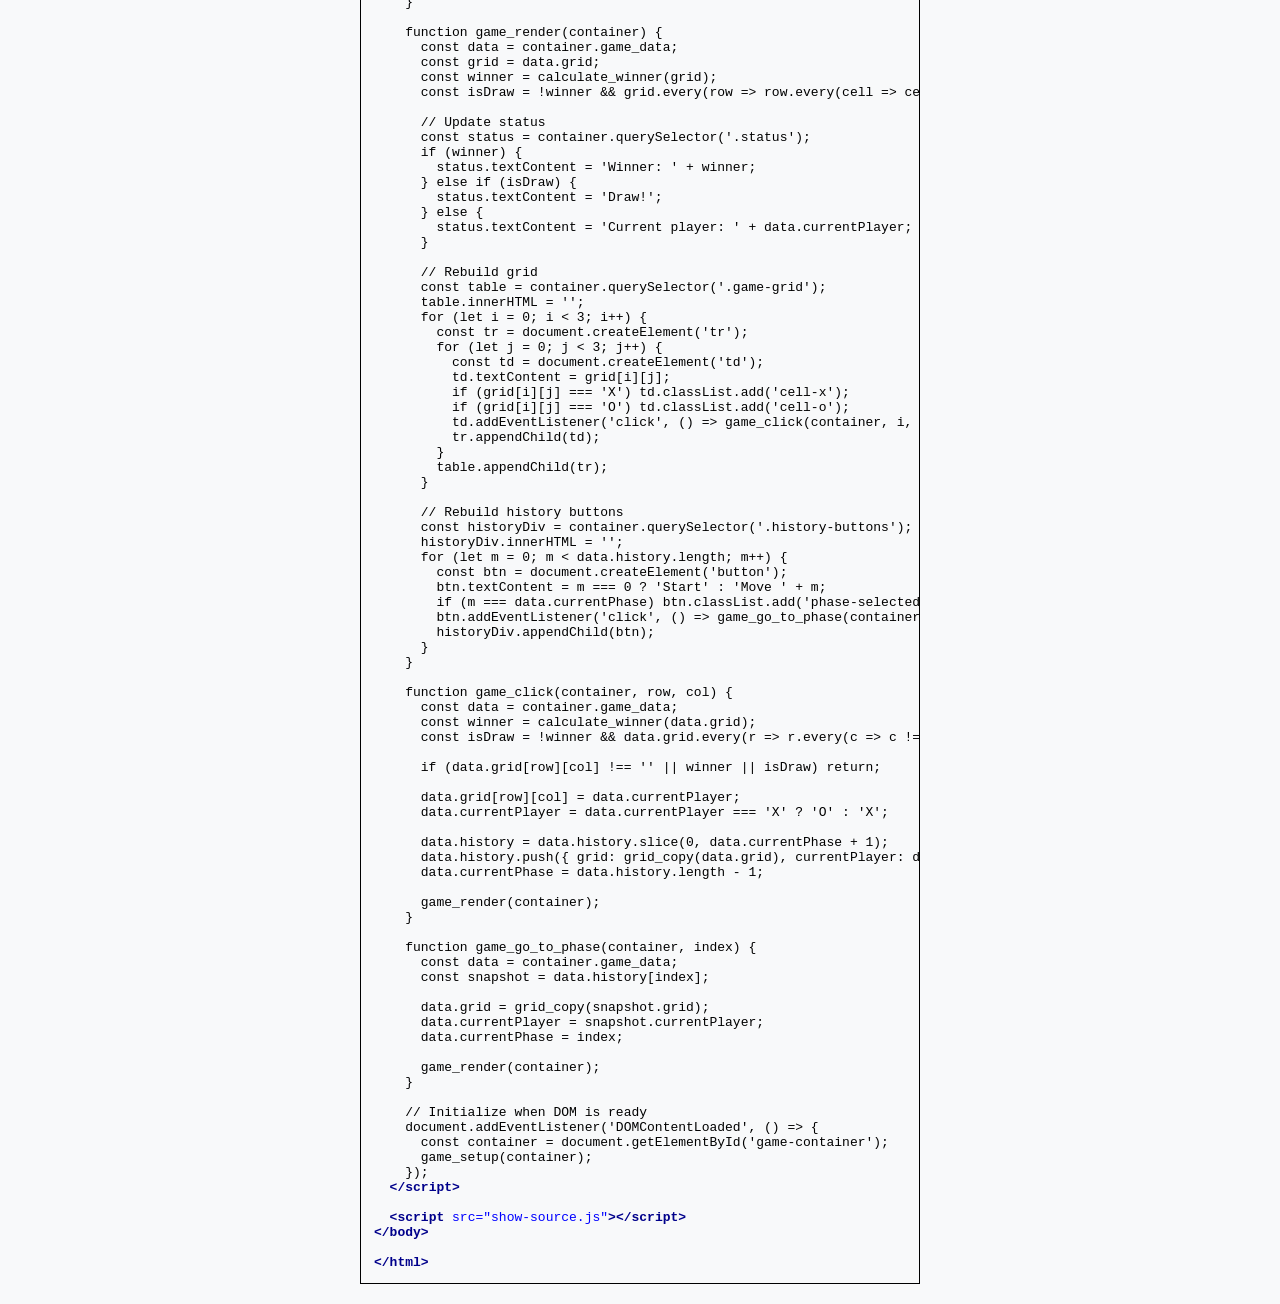
<file: tic-tac-toe/vanilla-js.html>
<!DOCTYPE html>
<html lang="en">

<head>
  <meta charset="UTF-8">
  <meta name="viewport" content="width=device-width, initial-scale=1.0">
  <title>Tic-Tac-Toe (Vanilla JS)</title>
  <link rel="stylesheet" href="css/vanilla-js.css">
</head>

<body>
  <h1>Tic-Tac-Toe (Vanilla JS)</h1>
  <p style="text-align: center; margin-bottom: 15px; color: #666;">
    <small>
      Compare:
      <a href="index.html" style="color: #4A90E2;">Alpine.js</a> |
      <a href="jquery.html" style="color: #4A90E2;">jQuery Slim</a> |
      <a href="../index.html" style="color: #4A90E2;">TaskList</a>
    </small>
  </p>
  <div id="game-container"></div>

  <script>
    // Manual Reactivity Pattern (arkenidar's approach)
    // Data stored directly on DOM node
    // Explicit function calls trigger updates

    function grid_copy(grid) {
      return grid.map(row => [...row]);
    }

    function calculate_winner(grid) {
      const lines = [
        [[0,0],[0,1],[0,2]], [[1,0],[1,1],[1,2]], [[2,0],[2,1],[2,2]],
        [[0,0],[1,0],[2,0]], [[0,1],[1,1],[2,1]], [[0,2],[1,2],[2,2]],
        [[0,0],[1,1],[2,2]], [[0,2],[1,1],[2,0]]
      ];
      for (const line of lines) {
        const [a, b, c] = line;
        const va = grid[a[0]][a[1]];
        if (va && va === grid[b[0]][b[1]] && va === grid[c[0]][c[1]]) {
          return va;
        }
      }
      return null;
    }

    function game_setup(container) {
      const initialGrid = [['','',''], ['','',''], ['','','']];

      container.game_data = {
        grid: initialGrid,
        currentPlayer: 'X',
        history: [{ grid: grid_copy(initialGrid), currentPlayer: 'X' }],
        currentPhase: 0
      };

      // Create status
      const status = document.createElement('div');
      status.className = 'status';

      // Create grid table
      const table = document.createElement('table');
      table.className = 'game-grid';

      // Create history container
      const historyDiv = document.createElement('div');
      historyDiv.className = 'history-buttons';

      container.appendChild(status);
      container.appendChild(table);
      container.appendChild(historyDiv);

      game_render(container);
    }

    function game_render(container) {
      const data = container.game_data;
      const grid = data.grid;
      const winner = calculate_winner(grid);
      const isDraw = !winner && grid.every(row => row.every(cell => cell !== ''));

      // Update status
      const status = container.querySelector('.status');
      if (winner) {
        status.textContent = 'Winner: ' + winner;
      } else if (isDraw) {
        status.textContent = 'Draw!';
      } else {
        status.textContent = 'Current player: ' + data.currentPlayer;
      }

      // Rebuild grid
      const table = container.querySelector('.game-grid');
      table.innerHTML = '';
      for (let i = 0; i < 3; i++) {
        const tr = document.createElement('tr');
        for (let j = 0; j < 3; j++) {
          const td = document.createElement('td');
          td.textContent = grid[i][j];
          if (grid[i][j] === 'X') td.classList.add('cell-x');
          if (grid[i][j] === 'O') td.classList.add('cell-o');
          td.addEventListener('click', () => game_click(container, i, j));
          tr.appendChild(td);
        }
        table.appendChild(tr);
      }

      // Rebuild history buttons
      const historyDiv = container.querySelector('.history-buttons');
      historyDiv.innerHTML = '';
      for (let m = 0; m < data.history.length; m++) {
        const btn = document.createElement('button');
        btn.textContent = m === 0 ? 'Start' : 'Move ' + m;
        if (m === data.currentPhase) btn.classList.add('phase-selected');
        btn.addEventListener('click', () => game_go_to_phase(container, m));
        historyDiv.appendChild(btn);
      }
    }

    function game_click(container, row, col) {
      const data = container.game_data;
      const winner = calculate_winner(data.grid);
      const isDraw = !winner && data.grid.every(r => r.every(c => c !== ''));

      if (data.grid[row][col] !== '' || winner || isDraw) return;

      data.grid[row][col] = data.currentPlayer;
      data.currentPlayer = data.currentPlayer === 'X' ? 'O' : 'X';

      data.history = data.history.slice(0, data.currentPhase + 1);
      data.history.push({ grid: grid_copy(data.grid), currentPlayer: data.currentPlayer });
      data.currentPhase = data.history.length - 1;

      game_render(container);
    }

    function game_go_to_phase(container, index) {
      const data = container.game_data;
      const snapshot = data.history[index];

      data.grid = grid_copy(snapshot.grid);
      data.currentPlayer = snapshot.currentPlayer;
      data.currentPhase = index;

      game_render(container);
    }

    // Initialize when DOM is ready
    document.addEventListener('DOMContentLoaded', () => {
      const container = document.getElementById('game-container');
      game_setup(container);
    });
  </script>

  <script src="show-source.js"></script>
</body>

</html>
</file>
<file: css/vanilla-js.css>
/* Reset & Base */
* {
  margin: 0;
  padding: 0;
  box-sizing: border-box;
}

body {
  font-family: system-ui, -apple-system, BlinkMacSystemFont, 'Segoe UI', sans-serif;
  padding: 20px;
  max-width: 600px;
  margin: 0 auto;
  background-color: #f8f9fa;
}

h1 {
  margin-bottom: 20px;
  color: #333;
}

/* Add Task Section */
.add-task {
  display: flex;
  gap: 10px;
  margin-bottom: 20px;
}

.add-task input {
  flex: 1;
  padding: 10px;
  border: 2px solid #ddd;
  border-radius: 4px;
  font-size: 14px;
}

.add-task input:focus {
  outline: none;
  border-color: #4A90E2;
}

.add-task button {
  padding: 10px 20px;
  background-color: #4A90E2;
  color: white;
  border: none;
  border-radius: 4px;
  cursor: pointer;
  font-size: 14px;
  font-weight: 500;
}

.add-task button:hover {
  background-color: #357ABD;
}

.add-task button:active {
  background-color: #2868A6;
}

/* Filter Buttons */
.filter-buttons {
  display: flex;
  gap: 10px;
  margin-bottom: 20px;
}

.filter-buttons button {
  padding: 8px 16px;
  border: 2px solid #ccc;
  background: white;
  cursor: pointer;
  border-radius: 4px;
  font-size: 14px;
}

.filter-buttons button:hover {
  background-color: #f5f5f5;
}

.view-selected {
  border: 4px solid red !important;
}

/* Task List */
.task-list {
  list-style: none;
  background: white;
  border-radius: 4px;
  overflow: hidden;
}

.task-item {
  display: flex;
  align-items: center;
  gap: 12px;
  padding: 12px;
  border-bottom: 1px solid #eee;
}

.task-item:last-child {
  border-bottom: none;
}

.task-item input[type="checkbox"] {
  width: 18px;
  height: 18px;
  cursor: pointer;
}

.task-text {
  flex: 1;
  cursor: pointer;
  padding: 4px 8px;
  border-radius: 3px;
  transition: background-color 0.2s;
}

.task-text:hover {
  background-color: #f5f5f5;
}

.task-text.completed {
  text-decoration: line-through;
  color: #999;
}

.task-edit-input {
  flex: 1;
  padding: 4px 8px;
  border: 2px solid #4A90E2;
  border-radius: 3px;
  font-size: 14px;
  font-family: inherit;
}

.task-edit-input:focus {
  outline: none;
  border-color: #357ABD;
}

.delete-btn {
  padding: 6px 12px;
  background-color: #dc3545;
  color: white;
  border: none;
  border-radius: 4px;
  cursor: pointer;
  font-size: 13px;
}

.delete-btn:hover {
  background-color: #c82333;
}

.delete-btn:active {
  background-color: #bd2130;
}

/* Empty State */
.empty-state {
  text-align: center;
  padding: 40px;
  color: #999;
  font-style: italic;
}
</file>
<file: tic-tac-toe/css/vanilla-js.css>
/* Reset & Base */
* {
  margin: 0;
  padding: 0;
  box-sizing: border-box;
}

body {
  font-family: system-ui, -apple-system, BlinkMacSystemFont, 'Segoe UI', Roboto, sans-serif;
  padding: 20px;
  max-width: 600px;
  margin: 0 auto;
  background-color: #f8f9fa;
}

h1 {
  margin-bottom: 20px;
  color: #333;
  text-align: center;
}

/* Status Message */
.status {
  text-align: center;
  font-size: 1.2em;
  margin-bottom: 15px;
  font-weight: 500;
  color: #333;
}

/* Game Grid */
.game-grid {
  margin: 0 auto 20px;
  border-collapse: collapse;
}

.game-grid td {
  width: 80px;
  height: 80px;
  border: 2px solid #333;
  text-align: center;
  vertical-align: middle;
  font-size: 2em;
  font-weight: bold;
  cursor: pointer;
  text-transform: uppercase;
  transition: background-color 0.2s;
}

.game-grid td:hover {
  background-color: #e9ecef;
}

.cell-x {
  color: #4A90E2;
}

.cell-o {
  color: #dc3545;
}

/* History Buttons */
.history-buttons {
  display: flex;
  flex-wrap: wrap;
  gap: 8px;
  justify-content: center;
  margin-top: 15px;
}

.history-buttons button {
  padding: 8px 16px;
  border: 2px solid #ccc;
  background: white;
  cursor: pointer;
  border-radius: 4px;
  font-size: 14px;
  transition: background-color 0.2s;
}

.history-buttons button:hover {
  background-color: #f5f5f5;
}

.phase-selected {
  border: 4px solid red !important;
}
</file>
